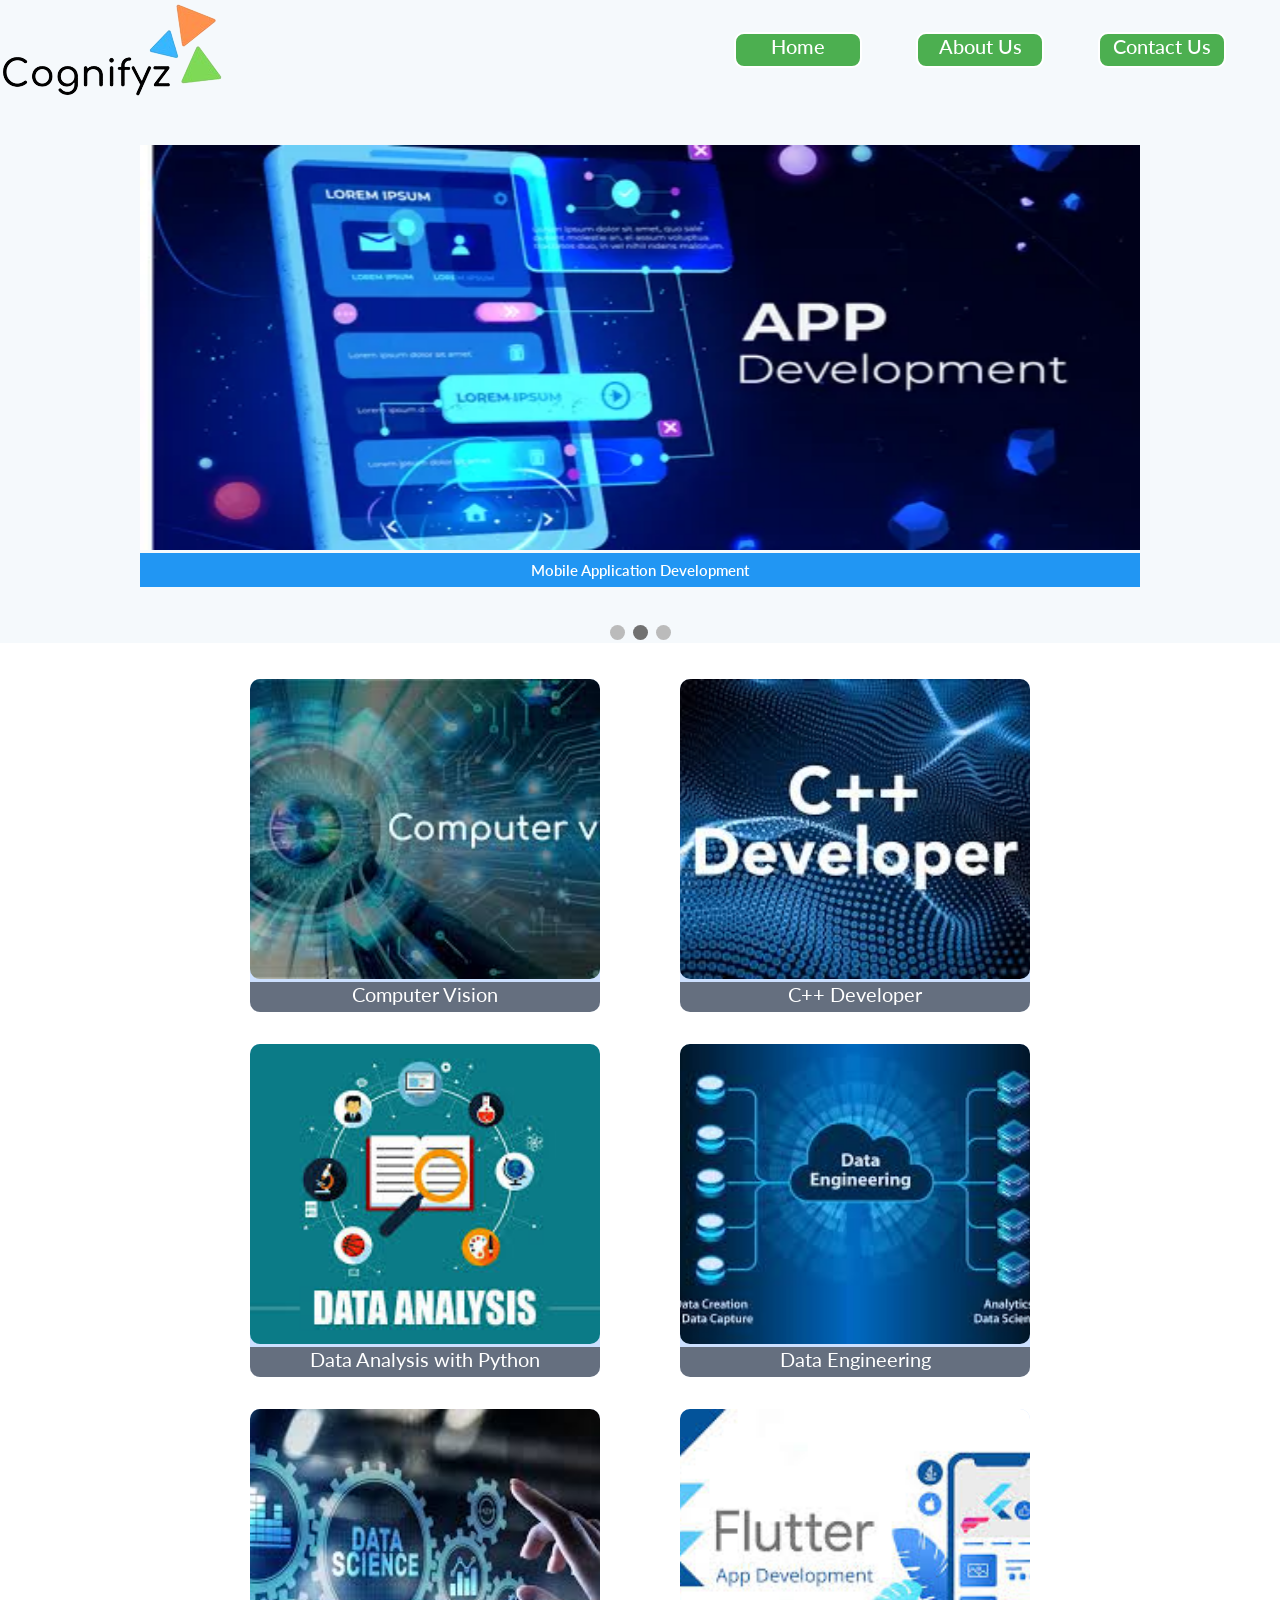
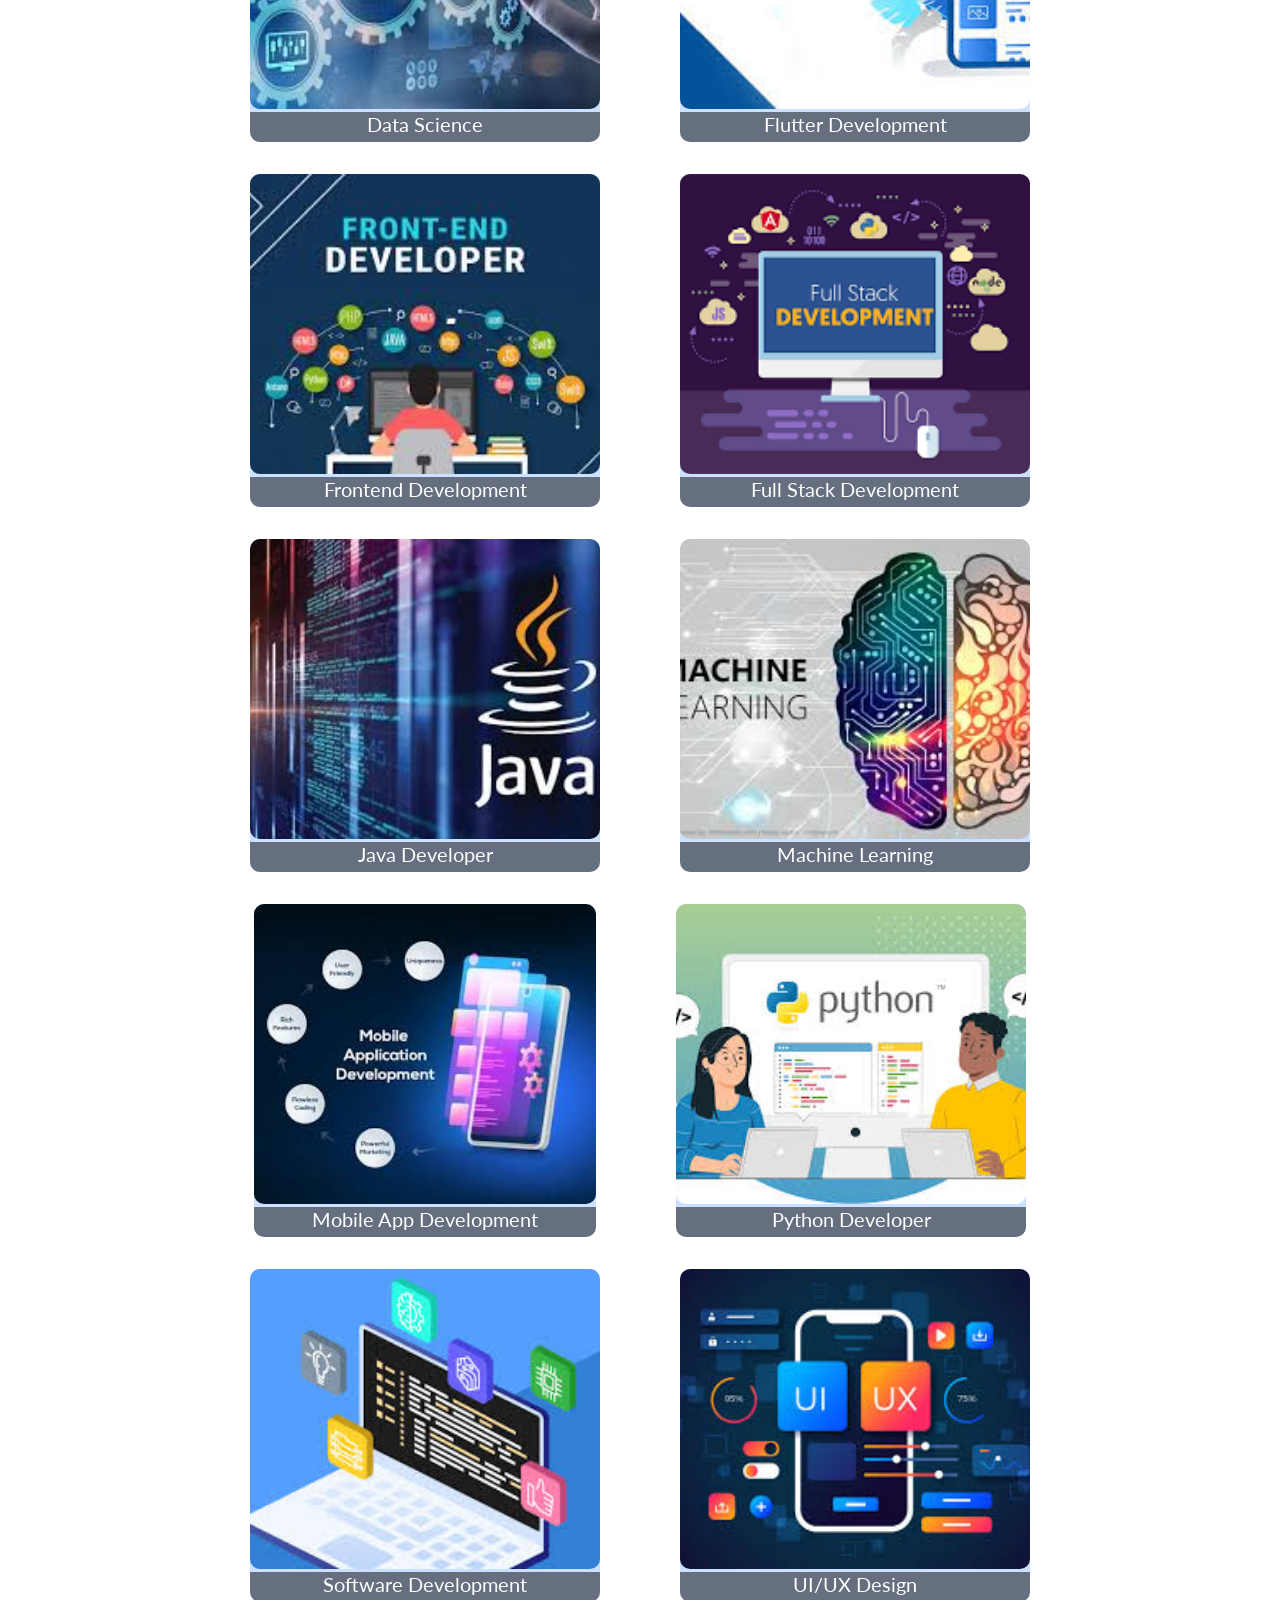
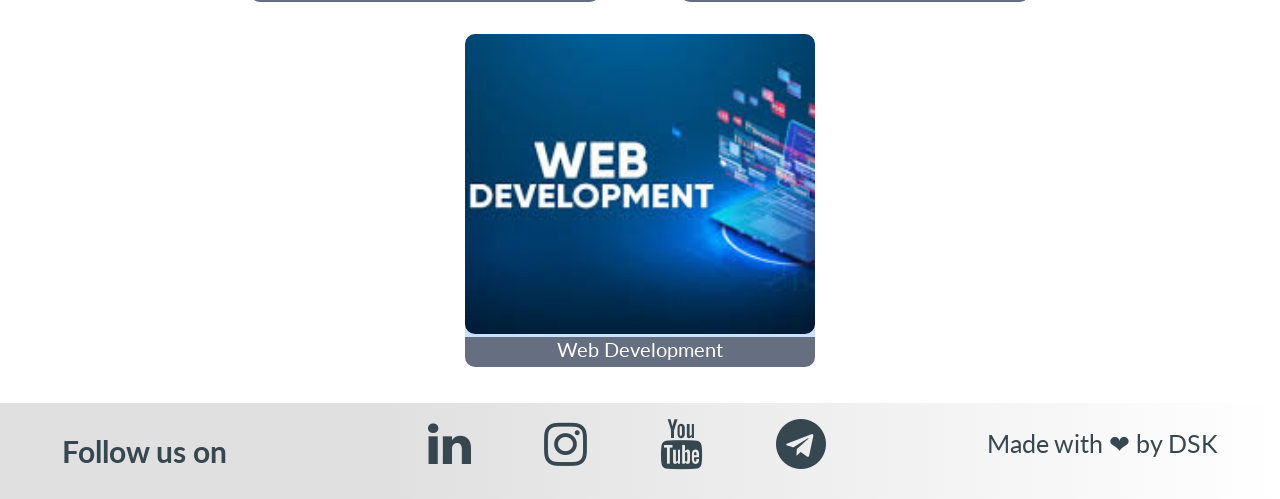
<file: Level-3/index.html>
<!DOCTYPE html>
<html lang="en">

<head>
    <meta charset="UTF-8">
    <meta name="viewport" content="width=device-width, initial-scale=1.0">
    <link rel="preconnect" href="https://fonts.googleapis.com">
    <link rel="preconnect" href="https://fonts.gstatic.com" crossorigin>
    <link
        href="https://fonts.googleapis.com/css2?family=Lato:ital,wght@0,100;0,300;0,400;0,700;0,900;1,100;1,300;1,400;1,700;1,900&display=swap"
        rel="stylesheet">
    <link rel="stylesheet" href="https://cdnjs.cloudflare.com/ajax/libs/font-awesome/4.7.0/css/font-awesome.min.css">
    <title>Web Development: Level-3 Task-1</title>
    <link rel="stylesheet" href="./styles.css">
</head>

<body>
    <div id="container">
        <header id="header">
            <a src="https://cognifyz.com/">
                <img id="logo" src="./assets/cognifyz-logo.png" alt="Cognifyz Technologies Logo">
            </a>

            <nav id="navbar">
                <ul id="nav-menu">
                    <a href="https://cognifyz.com/" target="_blank">
                        <li class="nav-link">Home</li>
                    </a>
                    <a href="https://cognifyz.com/about-us/" target="_blank">
                        <li class="nav-link">About Us</li>
                    </a>
                    <a href="https://cognifyz.com/contact-us/" target="_blank">
                        <li class="nav-link">Contact Us</li>
                    </a>
                </ul>
            </nav>
            <div id="hamburger">
                <span class="bar"></span>
                <span class="bar"></span>
                <span class="bar"></span>
            </div>
        </header>

        <!-- Slideshow container -->
        <div id="slideshow-container">

            <!-- Full-width images with number and caption text -->
            <div class="mySlides fade">
                <div class="numbertext">1 / 3</div>
                <img src="./assets/slideshow/frontend development.jpg">
                <div class="text">Frontend Development</div>
            </div>

            <div class="mySlides fade">
                <div class="numbertext">2 / 3</div>
                <img src="./assets/slideshow/mobile-app-development.webp">
                <div class="text">Mobile Application Development</div>
            </div>

            <div class="mySlides fade">
                <div class="numbertext">3 / 3</div>
                <img src="./assets/slideshow/Web-dev-carousel.jpeg">
                <div class="text">Web Development Training</div>
            </div>
        </div>
        <br>

        <!-- The dots/circles -->
        <div id="slide-bottom-dots">
            <span class="dot"></span>
            <span class="dot"></span>
            <span class="dot"></span>
        </div>

        <!-- Modal -->
        <div id="modal-overlay">
            <dialog id="enlarge-image">
                <img id="modal-image">
            </dialog>
        </div>

        <!-- gallery -->

        <div id="gallery">

            <figure>
                <img id="gallery-image" src="./assets/computer vision.jpeg" alt="Computer Vision">
                <a href="https://cognifyz.com/glow_portfolio/computer-vision/" target="_blank" rel="noreferrer">
                    <figcaption>Computer Vision</figcaption>
                </a>
            </figure>

            <figure>
                <img id="gallery-image" src="./assets/cpp.jpeg" alt="C++ Developer">
                <a href="https://cognifyz.com/glow_portfolio/c-c/" target="_blank" rel="noreferrer">
                    <figcaption>C++ Developer</figcaption>
                </a>
            </figure>

            <figure>
                <img id="gallery-image" src="./assets/Data Analysis.jpeg" target="_blank" alt="Data Analysis">
                <a href="https://cognifyz.com/glow_portfolio/data-analysis-using-python/" target="_blank" rel="noreferrer">
                    <figcaption>Data Analysis with Python</figcaption>
                </a>
            </figure>

            <figure>
                <img id="gallery-image" src="./assets/Data Engineering.jpeg" alt="Data Engineering">
                <a href="https://cognifyz.com/glow_portfolio/data-engineering/" target="_blank" rel="noreferrer">
                    <figcaption>Data Engineering</figcaption>
                </a>
            </figure>

            <figure>
                <img id="gallery-image" src="./assets/Data Science.jpeg" alt="Data Science">
                <a href="https://cognifyz.com/glow_portfolio/data-science/" target="_blank" rel="noreferrer">
                    <figcaption>Data Science</figcaption>
                </a>
            </figure>

            <figure>
                <img id="gallery-image" src="./assets/Flutter.jpeg" alt="Flutter">
                <a href="https://cognifyz.com/glow_portfolio/front-end-development/" target="_blank" rel="noreferrer">
                    <figcaption>Flutter Development</figcaption>
                </a>
            </figure>

            <figure>
                <img id="gallery-image" src="./assets/Frontend Development.jpeg" alt="Frontend Development">
                <a href="https://cognifyz.com/glow_portfolio/front-end-development/" target="_blank" rel="noreferrer">
                    <figcaption>Frontend Development</figcaption>
                </a>
            </figure>

            <figure>
                <img id="gallery-image" src="./assets/Full Stack Development.png" alt="Full Stack Development">
                <a href="https://cognifyz.com/glow_portfolio/full-stack-development/" target="_blank" rel="noreferrer">
                    <figcaption>Full Stack Development</figcaption>
                </a>
            </figure>

            <figure>
                <img id="gallery-image" src="./assets/Java.jpeg" alt="Java Developer">
                <a href="https://cognifyz.com/glow_portfolio/java-developer/" target="_blank" rel="noreferrer">
                    <figcaption>Java Developer</figcaption>
                </a>
            </figure>

            <figure>
                <img id="gallery-image" src="./assets/Machine Learning.jpeg" alt="Machine Learning">
                <a href="https://cognifyz.com/glow_portfolio/machine-learning/" target="_blank" rel="noreferrer">
                    <figcaption>Machine Learning</figcaption>
                </a>
            </figure>

            <figure>
                <img id="gallery-image" src="./assets/Mobile App Development.jpeg" alt="Mobile App Development">
                <a href="https://cognifyz.com/glow_portfolio/mobile-app-development/" target="_blank" rel="noreferrer">
                    <figcaption>Mobile App Development</figcaption>
                </a>
            </figure>

            <figure>
                <img id="gallery-image" src="./assets/Python.jpeg" alt="Python Developer">
                <a href="https://cognifyz.com/glow_portfolio/python-developer/" target="_blank" rel="noreferrer">
                    <figcaption>Python Developer</figcaption>
                </a>
            </figure>

            <figure>
                <img id="gallery-image" src="./assets/Software Development.jpeg" alt="Software Development">
                <a href="https://cognifyz.com/glow_portfolio/software-development/" target="_blank" rel="noreferrer">
                    <figcaption>Software Development</figcaption>
                </a>
            </figure>

            <figure>
                <img id="gallery-image" src="./assets/ui ux design.jpeg" alt="UI/UX Design">
                <a href="https://cognifyz.com/glow_portfolio/ui-ux-design/" target="_blank" rel="noreferrer">
                    <figcaption>UI/UX Design</figcaption>
                </a>
            </figure>

            <figure>
                <img id="gallery-image" src="./assets/Web Development.jpeg" alt="Web Development">
                <a href="https://cognifyz.com/glow_portfolio/web-development/" target="_blank" rel="noreferrer">
                    <figcaption>Web Development</figcaption>
                </a>
            </figure>

        </div>

        <!-- footer -->

        <div id="footer">
            <p id="footer-head">Follow us on</p>

            <div id="social-links">
                <ul id="social-links-menu">
                    <li id="social-link">
                        <a href="https://www.linkedin.com/company/cognifyz-techonologies/" target="_blank">
                            <i class="fa fa-linkedin"></i>
                        </a>
                    </li>

                    <li id="social-link">
                        <a href="https://www.instagram.com/cognifyz_tech/" target="_blank">
                            <i class="fa fa-instagram"></i>
                        </a>
                    </li>

                    <li id="social-link">
                        <a href="https://www.youtube.com/channel/UCw3AbKUno4NQMWcPGFGOEZA" target="_blank">
                            <i class="fa fa-youtube"></i>
                        </a>
                    </li>

                    <li id="social-link">
                        <a href="https://t.me/cognifyz_technologies" target="_blank">
                            <i class="fa fa-telegram"></i>
                        </a>
                    </li>
                </ul>
            </div>

            <p id="author"><a href="https://github.com/dsaikiran01">Made with &#10084; by DSK</a></p>

        </div>
    </div>

    <script src="./script.js"></script>
</body>

</html>
</file>
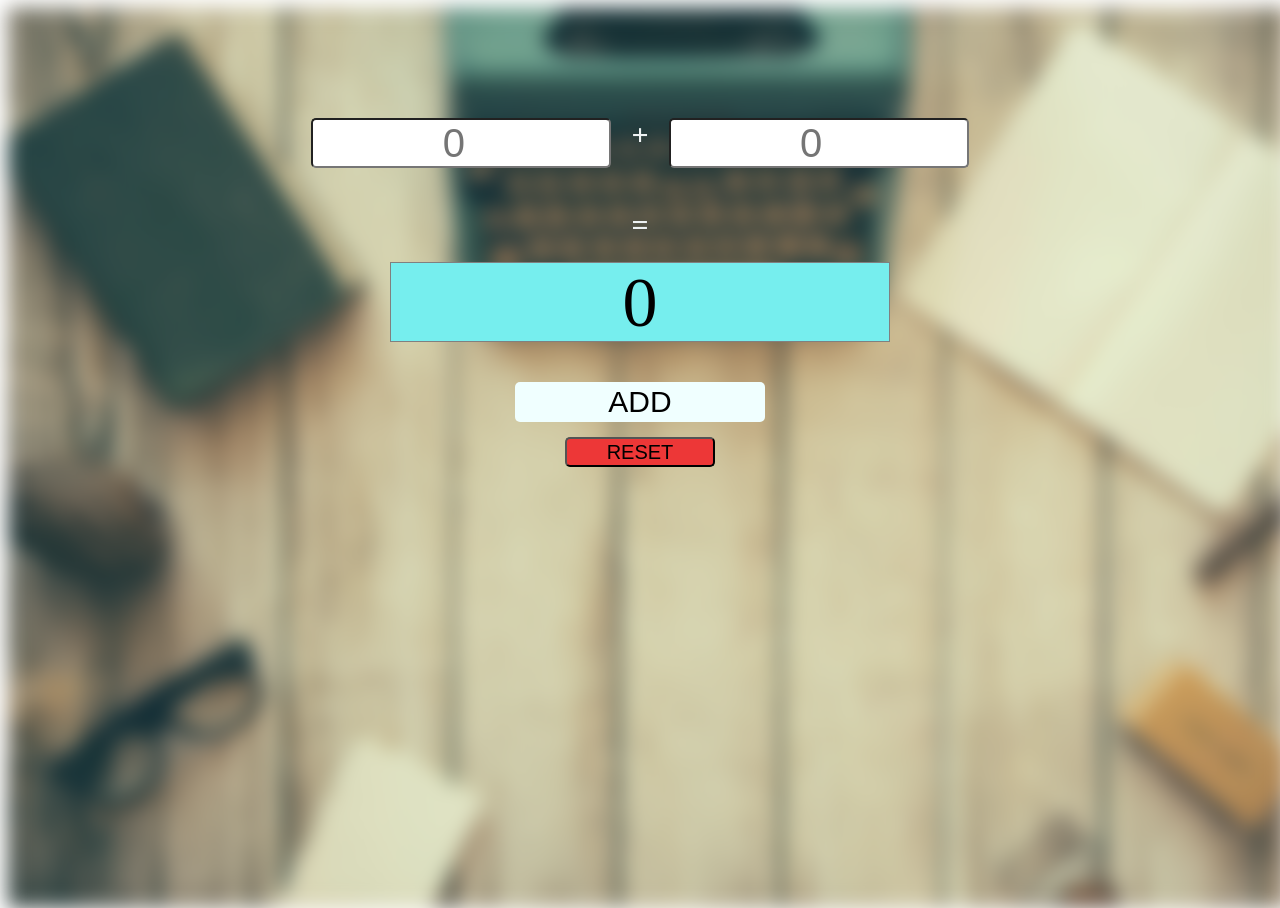
<file: Level-1/Task-2/index.html>
<!-- Task-2:
Develop a basic button that changes its color when clicked using JavaScript.
Create an alert box that displays a greeting message based on the current time using JavaScript.
Build a basic calculator that adds two numbers together and displays the result using JavaScript. -->

<!DOCTYPE html>
<html lang="en">

<head>
    <meta charset="UTF-8">
    <meta http-equiv="X-UA-Compatible" content="IE=edge">
    <link rel="stylesheet" href="./styles.css">
    <title>Web Development: Level-1,Task-2</title>
</head>

<body>
    <div id="bg-image"></div>
    <div id="container">
        <div id="upper">
            <input id="input-1" type="number" placeholder=0 required>
            <p id="plus"> + </p>
            <input id="input-2" type="number" placeholder=0 required>
        </div>
        <p id="equals"> = </p>
        <div id="mid">
            <div id="result">0</div>
        </div>
        <div id="lower">
            <button id="add-btn">ADD</button>
            <button id="reset-btn">RESET</button>
        </div>
    </div>
    <script src="./script.js"></script>
</body>

</html>
</file>
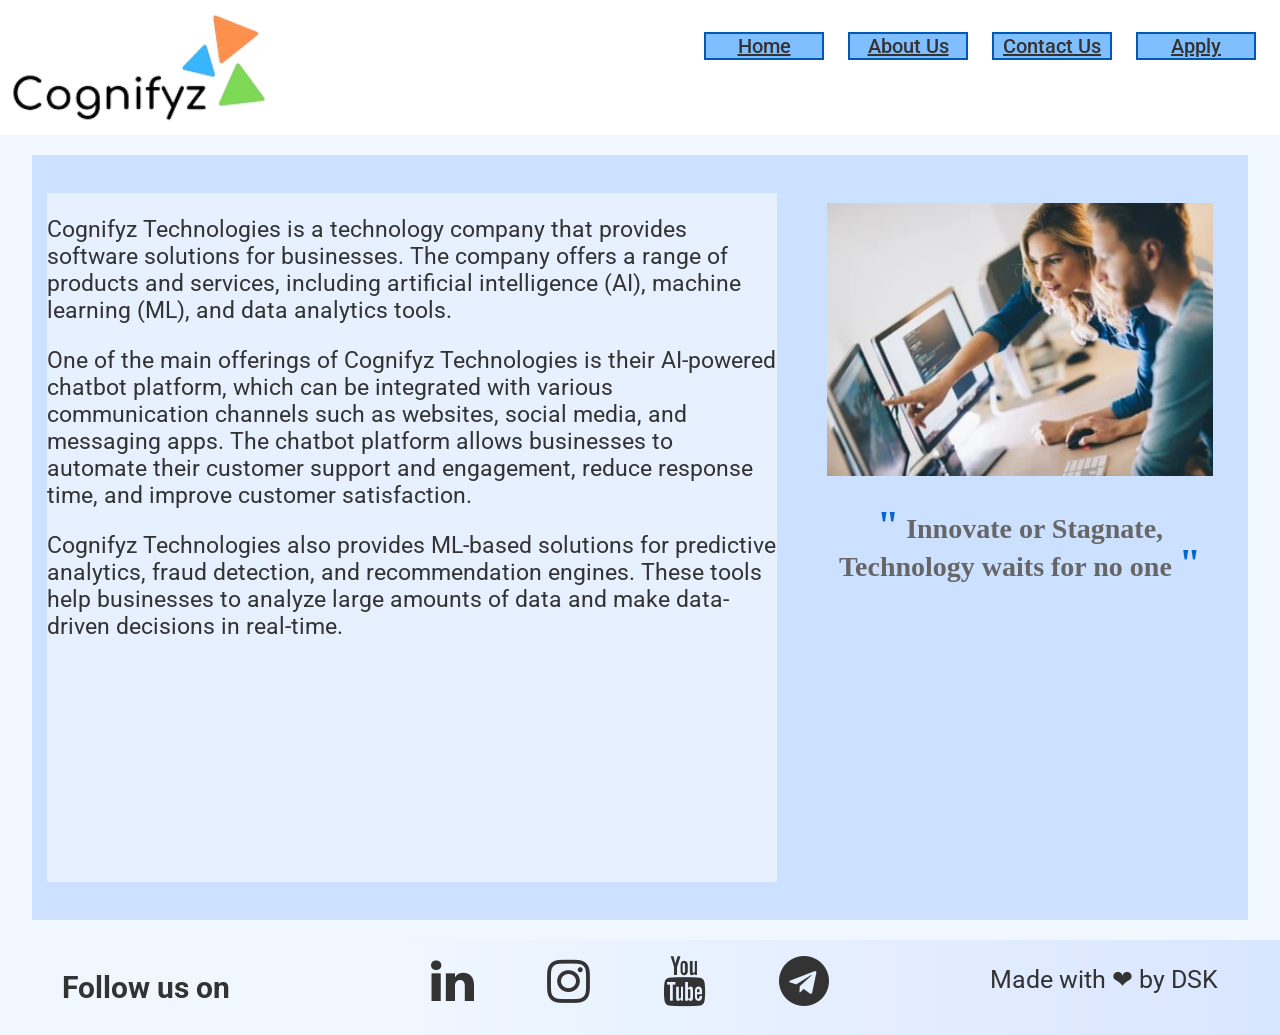
<file: Level-2/Task-2/index.html>
<!DOCTYPE html>
<html lang="en">

<head>
    <meta charset="UTF-8">
    <meta name="viewport" content="width=device-width, initial-scale=1.0">
    <link rel="stylesheet" href="https://cdnjs.cloudflare.com/ajax/libs/font-awesome/4.7.0/css/font-awesome.min.css">
    <link rel="stylesheet" href="./styles.css">
    <title>Web Development: Level-2 Task-2</title>
</head>

<body>
    <div id="container">
        <header id="header">
            <img src="./cognifyz-logo.png" alt="Cognifyz Technologies Logo">

            <nav id="navbar">
                <ul class="nav-menu">
                    <li class="nav-link">
                        <a href="https://cognifyz.com/" target="_blank">Home</a>
                    </li>
                    <li class="nav-link">
                        <a href="https://cognifyz.com/about-us/" target="_blank">About Us</a>
                    </li>
                    <li class="nav-link">
                        <a href="https://cognifyz.com/contact-us/" target="_blank">Contact Us</a>
                    </li>
                    <li class="nav-link">
                        <a href="https://cognifyz.com/internships/" target="_blank">Apply</a>
                    </li>
                </ul>
                <div id="hamburger">
                    <span class="bar"></span>
                    <span class="bar"></span>
                    <span class="bar"></span>
                </div>
            </nav>
        </header>

        <div id="hero">
            <div id="description">
                <p>
                    Cognifyz Technologies is a technology company that provides software solutions for businesses. The
                    company offers a range of products and services, including artificial intelligence (AI), machine
                    learning (ML), and data analytics tools.
                </p>

                <p>
                    One of the main offerings of Cognifyz Technologies is their AI-powered chatbot platform, which can
                    be integrated with various communication channels such as websites, social media, and messaging
                    apps. The chatbot platform allows businesses to automate their customer support and engagement,
                    reduce response time, and improve customer satisfaction.
                </p>

                <p>
                    Cognifyz Technologies also provides ML-based solutions for predictive analytics, fraud detection,
                    and recommendation engines. These tools help businesses to analyze large amounts of data and make
                    data-driven decisions in real-time.
                </p>
            </div>

            <div id="image">
                <!-- <figure> -->
                <img class="reference-img" src="./image-1.jpg" alt="">

                <!-- <figcaption> -->
                <p class="caption">
                    <span class="quotes">"</span>
                    Innovate or Stagnate, Technology waits for no one
                    <span class="quotes">"</span>
                </p>
            </div>
        </div>

        <div id="footer">
            <!-- other links -->
            <p id="footer-head">Follow us on</p>
            <div id="social-links">
                <ul class="social-menu">
                    <li class="link">
                        <a href="https://www.linkedin.com/company/cognifyz-techonologies/" target="_blank"><i
                                class="fa fa-linkedin"></i></a>
                    </li>
                    <li class="link">
                        <a href="https://www.instagram.com/cognifyz_tech/" target="_blank"><i
                                class="fa fa-instagram"></i></a>
                    </li>
                    <li class="link">
                        <a href="https://www.youtube.com/channel/UCw3AbKUno4NQMWcPGFGOEZA" target="_blank"><i
                                class="fa fa-youtube"></i></a>
                    </li>
                    <li class="link">
                        <a href="https://t.me/cognifyz_technologies" target="_blank"><i class="fa fa-telegram"></i></a>
                    </li>
                </ul>
            </div>
            <p id="author"><a href="https://github.com/dsaikiran01">Made with ❤︎ by DSK</a></p>
        </div>
    </div>

    <script src="./script.js"></script>
</body>

</html>
</file>
<file: Level-3/styles.css>
@import url('https://fonts.googleapis.com/css2?family=Lato:ital,wght@0,100;0,300;0,400;0,700;0,900;1,100;1,300;1,400;1,700;1,900&display=swap');

:root {
    --main-background-color: #f5f9fc;
    /* bluish white */
    --main-text-color: #37474f;
    /* dark gray */
    --navlinks-bg-color: #4caf50;
    /* green */
    --navlinks-text-color: #ffffff;
    /* white */
    --navlinks-hover-bg-color: #388e3c;
    /* darker green */
    --navlinks-hover-text-color: #ffffff;
    /* white */
    --hamburger-bars-bg-color: #4caf50;
    /* green */
    --hamburger-bars-hover-bg-color: #388e3c;
    /* darker green */
    --slideshow-text-color: #ffffff;
    /* white */
    --slideshow-bg-color: #2196f3;
    /* blue */
    --gallery-bg-color: #ffffff;
    /* white */
    --gallery-img-text-bg-color: rgba(0, 0, 0, 0.5);
    /* black with transparency */
    --gallery-img-text-color: #ffffff;
    /* white */
    /* black with transparency */
    --gallery-img-text-color: #ffffff;
    /* white */
    --footer-gradient-color-1: #e0e0e0;
    /* light gray */
    --footer-gradient-color-2: #ffffff;
    /* white */
    --footer-text-color: #37474f;
    /* dark gray */
    --footer-icons-color: #546e7a;
    /* grayish blue */
    --footer-icons-hover-color-1: #ff5722;
    /* orange */
    --footer-icons-hover-color-2: #1976d2;
    /* darker blue */
    --footer-icons-hover-color-3: #fbc02d;
    /* yellow */
    --author-text-color: #607d8b;
    /* bluish gray */
    --author-hover-color-1: #ff9800;
    /* orange */
    --author-hover-color-2: #03a9f4;
    /* light blue */
    --author-hover-color-3: #ffeb3b;
    /* yellow */
}

* {
    box-sizing: border-box;
    font-family: 'Lato', Arial, sans-serif;
    list-style: none;
    text-decoration: none;
    color: var(--main-text-color);
}

html,
body {
    margin: 0;
}

li.fill {
    overflow: hidden;
    float: none;
    position: relative;
    width: auto;
    display: block;
}

/* body */

/* container */

#container {
    min-height: 800px;
    min-width: 484px;
    align-items: center;
    background-color: var(--main-background-color);
}

/* navbar */

#header {
    height: 15vh;
    display: flex;
    justify-content: space-between;
}

#header>img {
    margin: 10px;
}

#navbar {
    width: 50%;
}

#nav-menu {
    display: flex;
    justify-content: space-evenly;
    margin: 2em auto;
}

#nav-menu .nav-link {
    min-height: 4vh;
    height: fit-content;
    width: 10vw;
    text-align: center;
    font-size: 20px;
    font-weight: 500;
    color: var(--navlinks-text-color);
    background-color: var(--navlinks-bg-color);
    border: 2px solid #fff;
    border-radius: 10px;
}

#nav-menu .nav-link:hover,
#nav-menu .nav-link:hover a {
    color: var(--navlinks-hover-text-color);
    background-color: var(--navlinks-hover-bg-color);
}

#hamburger {
    display: none;
}

.bar {
    display: block;
    width: 40px;
    height: 5px;
    margin: 5px auto;
    -webkit-transition: all 0.3s ease-in-out;
    transition: all 0.3s ease-in-out;
    background-color: var(--hamburger-bars-bg-color);
    border-radius: 10px;
}

/* slideshow */

#slideshow-container {
    max-width: 1000px;
    height: 50vh;
    margin: 10px auto;
    border-radius: 5px;
    cursor: pointer;
}

.mySlides {
    display: none;
    z-index: 1;
}

.mySlides>img {
    height: 45vh;
    width: 100%;
}

#prev-button:hover,
#next-button:hover {
    background-color: rgba(0, 0, 0, 0.8);
}

.text {
    color: var(--slideshow-text-color);
    font-size: 15px;
    padding: 8px 12px;
    font-weight: 600;
    width: 100%;
    text-align: center;
    background-color: var(--slideshow-bg-color);
}

/* for accessibility */
.numbertext {
    display: none;
}

#slide-bottom-dots {
    text-align: center;
}

.dot {
    cursor: pointer;
    height: 15px;
    width: 15px;
    margin: 0 2px;
    background-color: #bbb;
    border-radius: 50%;
    display: inline-block;
    transition: background-color 0.6s ease;
}

.active,
.dot:hover {
    background-color: #717171;
}

.fade {
    animation-name: fade;
    animation-duration: 1.5s;
}

@keyframes fade {
    from {
        opacity: .4
    }

    to {
        opacity: 1
    }
}

#modal-overlay {
    display: none;
    justify-content: center;
    align-items: center;
    position: fixed;
    top: 0;
    left: 0;
    width: 100%;
    height: 100%;
    background-color: rgba(0, 0, 0, 0.5);
    z-index: 1000;
}

#enlarge-image {
    background-color: #fff;
    padding: 20px;
    width: 80vw;
    height: 80vh;
    overflow: auto;
    border-radius: 10px;
    box-shadow: 0 0 10px rgba(0, 0, 0, 0.5);
}

#modal-image {
    width: 100%;
    height: 100%;
    display: block;
    margin: 0 auto;
}

/* gallery */

#gallery {
    display: flex;
    flex-direction: row;
    flex-wrap: wrap;
    justify-content: center;
    align-items: center;
    max-width: 1400px;
    margin: 0 auto;
    padding: 20px 10px;
    background-color: var(--gallery-bg-color);
}

#gallery-image {
    width: 100%;
    max-width: 350px;
    height: 300px;
    object-fit: cover;
    border-radius: 10px;
    background-color: var(--gallery-image-bg-color);
}


#gallery-image::after {
    content: "";
    width: 350px;
}

#gallery-image:hover {
    cursor: pointer;
    transform: scale(0.95);
    transition: all 0.3s ease;
}

figure {
    background: #cce0ff;
    border-radius: 10px;
}

figcaption {
    height: 30px;
    font-size: 20px;
    color: var(--gallery-img-text-color);
    text-align: center;
    border-bottom-left-radius: 10px;
    border-bottom-right-radius: 10px;
    background-color: var(--gallery-img-text-bg-color);
}

/* footer */

#footer {
    width: 100%;
    display: flex;
    justify-content: space-around;
    background: linear-gradient(90deg, var(--footer-gradient-color-1) 30%, var(--footer-gradient-color-2));
}

#footer-head {
    height: fit-content;
    font-size: 30px;
    font-weight: bold;
    color: var(--footer-text-color);
}

#social-links {
    width: 40%;
}

#social-links-menu {
    display: flex;
    justify-content: space-around;
}

#social-link {
    color: var(--footer-icons-color);
}

#social-link:hover {
    transform: scale(1.1);
    transition: transform 0.1s ease-in-out;
    background: linear-gradient(to left, var(--footer-icons-hover-color-1), var(--footer-icons-hover-color-2), var(--footer-icons-hover-color-3));
    -webkit-text-fill-color: transparent;
    -webkit-background-clip: text;
}

.fa {
    height: fit-content;
    font-size: 50px;
}

#author {
    height: fit-content;
    font-size: 25px;
    color: var(--author-text-color);
}

#author a {
    text-decoration: none;
}

#author:hover {
    background: linear-gradient(to right, var(--author-hover-color-1), var(--author-hover-color-2), var(--author-hover-color-3));
    -webkit-text-fill-color: transparent;
    -webkit-background-clip: text;
}

/* responsive */

/* footer responsive */

@media only screen and (max-width: 815px) {

    #header {
        display: flex;
        flex-direction: column;
        height: fit-content;
    }

    #header>img {
        width: 200px;
        -left: 30px;
    }

    #navbar {
        width: 100%;
        height: fit-content;
        display: flex;
        flex-direction: column-reverse;
    }

    #nav-menu {
        display: none;
        flex-direction: column;
        margin: 0;
        padding: 0;
    }

    #navbar .display {
        display: block;
    }

    #nav-menu .nav-link {
        width: 100%;
        height: 50px;
        text-align: center;
        font-size: 30px;
        font-weight: 400;
        border-radius: unset;
    }

    #hamburger {
        display: block;
        width: fit-content;
        position: absolute;
        top: 9vh;
        right: 10px;
    }

    #hamburger:hover .bar {
        background-color: var(--hamburger-bars-hover-bg-color);
    }

    #enlarge-image {
        width: 90vw;
    }

    #footer {
        width: 100%;
        height: 100vh;
        text-align: center;
        display: flex;
        flex-direction: column;
        justify-content: space-around;
    }

    #social-links {
        height: 60vh;
        width: fit-content;
        margin: 0 38%;
    }

    #social-links-menu {
        display: flex;
        flex-direction: column;
    }

    #social-link {
        margin: 10px 0;
    }

    .fa {
        font-size: 70px;
    }
}
</file>
<file: Level-1/Task-2/styles.css>
* {
    box-sizing: border-box;
    text-align: center;
}

#bg-image {
    position: absolute;
    background-image: url('./images.jpg');
    height: 100%;
    width: 100%;
    background-size:cover;
    background-position: center;
    filter: blur(10px);
    z-index: -1;
}

#container {
    width: 1000px;
    height: 400px;
    margin: 0 auto;
    z-index: 10;
}

#upper {
    height: 20%;
    width: fit-content;
    display: flex;
    margin: 0 auto;
    padding: 100px 0 90px;
}

#input-1, #input-2 {
    height: 50px;
    width: 300px;
    font-size: 40px;
    margin: 10px;
    border-radius: 5px;
}

#input-1:hover, #input-2:hover {
    background-color: rgb(194, 243, 226);
}

#plus, #equals {
    font-size: 30px;
    font-weight:bolder;
    margin: 10px;
    color: rgb(238, 242, 243);
}

#equals {
    text-align: center;
}

#mid {
    height: auto;
    width: fit-content;
    display: flex;
    margin: 20px auto;
    background-color: yellow;
}

#result {
    height: 80px;
    width: 500px;
    font-size: 70px;
    border: 1px solid gray;
    overflow: scroll;
    background-color: rgb(118, 238, 238);
}

#lower {
    display: flex;
    flex-direction: column;
    align-items: center;
}

#add-btn {
    width:250px;
    height: 40px;
    font-size: 30px;
    margin-top: 20px;
    border: none;
    border-radius: 5px;
    background-color: azure;
}

#add-btn:hover {
    background-color: rgb(168, 201, 237);
}

.clicked {
    background-color: rgb(0, 51, 255) !important;
    border: 1px solid blue !important;
}

#reset-btn {
    width:150px;
    height: 30px;
    font-size: 20px;
    margin-top: 15px;
    border-radius: 5px;
    background-color: rgb(237, 55, 55);
}
</file>
<file: Level-2/Task-2/styles.css>
@import url('https://fonts.googleapis.com/css2?family=Roboto:ital,wght@0,100;0,300;0,400;0,500;0,700;0,900;1,100;1,300;1,400;1,500;1,700;1,900&display=swap');

* {
    box-sizing: border-box;
    list-style-type: none;
    font-family: 'Roboto', Arial, sans-serif;
    color: var(--main-text-color);
}

:root {
    --main-background-color: #f0f7ff;
    /* Light blue */
    --main-text-color: #333333;
    /* Dark grey */
    --header-bg-color: #ffffff;
    /* White */
    --navbar-bg-color: #4d94ff;
    /* Medium blue */
    --nav-links-bg-color: #80bfff;
    /* Light blue */
    --nav-links-border-color: #0059b3;
    /* Dark blue */
    --nav-links-hover-bg-color: #0059b3;
    /* Dark blue */
    --nav-links-hover-border-color: #0059b3;
    /* Dark blue */
    --hero-bg-color: #cce0ff;
    /* Pale blue */
    --description-bg-color: #e6f0ff;
    /* Very light blue */
    --quotes-symbol-color: #0066cc;
    /* Blue */
    --caption-text-color: #666666;
    /* Grey */
    --footer-bg-gradient-color-1: #f0f7ff;
    /* Lighter blue */
    --footer-bg-gradient-color-2: #d9e6ff;
    /* Lighter pale blue */
    --author-text-color: #333333;
    /* Dark grey */
    --icons-color: #666666;
    /* Medium dark grey */
    --icons-hover-gradient-color-1: #4d94ff;
    /* Medium blue */
    --icons-hover-gradient-color-2: #3366cc;
    /* Darker blue */
    --icons-hover-gradient-color-3: #80bfff;
    /* Light blue */

    /* Hamburger Bar Colors */
    --hamburger-bar-color: #333333;
    /* Dark grey */
    --hamburger-bar-hover-color: #666666;
    /* Medium grey */
}

html,
body {
    margin: 0;
}

/* body */

/* header */

#container {
    min-width: 480px;
    min-height: 100vh;
    background-color: var(--main-background-color);
}

#header {
    height: 15vh;
    display: flex;
    justify-content: space-between;
    background-color: var(--header-bg-color);
}

#header>img {
    margin: 10px;
}

#navbar {
    width: 50%;
}

#navbar .nav-menu {
    display: flex;
    justify-content: space-evenly;
    margin: 2em auto;
}

#navbar .nav-menu .nav-link {
    height: 20%;
    width: 20%;
    text-align: center;
    font-size: 20px;
    font-weight: 500;
    background-color: var(--nav-links-bg-color);
    border: 2px solid var(--nav-links-border-color);
}

#navbar .nav-menu .nav-link:hover,
#navbar .nav-menu .nav-link:hover a {
    color: #fff;
    background-color: var(--nav-links-border-color);
}

#hamburger {
    display: none;
}

.bar {
    display: block;
    width: 40px;
    height: 5px;
    margin: 5px auto;
    -webkit-transition: all 0.3s ease-in-out;
    transition: all 0.3s ease-in-out;
    background-color: var(--hamburger-bar-color);
    border-radius: 10px;
}

/* content */

#hero {
    width: 95%;
    height: 85vh;
    display: flex;
    justify-content: space-around;
    margin: 20px auto;
    background-color: var(--hero-bg-color);
}

#description {
    width: 60%;
    height: 90%;
    text-align: left;
    font-size: 1.8vw;
    margin: auto;
    background-color: var(--description-bg-color);
}

#image {
    width: 35%;
    height: 90%;
    margin: auto;
}

.reference-img {
    width: 100%;
    padding: 10px 20px 0;
}

#image .caption {
    text-align: center;
    font-family: 'Balqis';
    font-size: 28px;
    line-height: 34px;
    font-weight: 600;
    color: var(--caption-text-color);
}

.quotes {
    font-size: 40px;
    font-family: 'Balqis';
    color: var(--quotes-symbol-color);
}

/* footer */

#footer {
    width: 100%;
    display: flex;
    justify-content: space-around;
    background: linear-gradient(90deg, var(--footer-bg-gradient-color-1) 30%, var(--footer-bg-gradient-color-2));
}

#footer-head {
    height: fit-content;
    font-size: 30px;
    font-weight: bold;
}

#social-links {
    width: 40%;
}

#social-links .social-menu {
    display: flex;
    justify-content: space-around;
}

#social-links .social-menu .link:hover {
    transform: scale(1.1);
    transition: transform 0.1s ease-in-out;
    background: linear-gradient(to left, var(--icons-hover-gradient-color-1), var(--icons-hover-gradient-color-2), var(--icons-hover-gradient-color-3));
    -webkit-text-fill-color: transparent;
    -webkit-background-clip: text;
}

.fa {
    height: fit-content;
    font-size: 50px;
}

#author {
    height: fit-content;
    font-size: 25px;
    color: var(--author-text-color);
}

#author a {
    text-decoration: none;
}

#author:hover {
    background: linear-gradient(to right, #f32170, #ff6b08, #cf23cf);
    -webkit-text-fill-color: transparent;
    -webkit-background-clip: text;
}

@media only screen and (max-width: 815px) {

    /* header */
    #header {
        display: flex;
        flex-direction: column;
        height: fit-content;
    }

    #header>img {
        width: 200px;
    }

    #navbar {
        width: 100%;
        height: fit-content;
        display: flex;
        flex-direction: column-reverse;
    }

    #navbar .nav-menu {
        display: none;
        flex-direction: column;
        margin: 0;
        padding: 0;
    }

    #navbar .display {
        display: block;
    }

    #navbar .nav-menu .nav-link {
        width: 100%;
        height: 50px;
        text-align: center;
        font-size: 30px;
        font-weight: 400;
    }

    #navbar .nav-menu .nav-link a {
        text-decoration: none;
    }

    #hamburger {
        display: block;
        width: fit-content;
        position: absolute;
        bottom: 720px;
        right: 20px;
    }

    #hamburger:hover .bar {
        background-color: var(--hamburger-bar-hover-color);
    }

    /* hero */
    #hero {
        flex-direction: column-reverse;
        width: 85%;
        height: fit-content;
    }

    #image {
        width: 100%;
    }

    .reference-img {
        width: 100%;
        height: 50vh;
    }

    #description {
        width: 100%;
        text-align: left;
        font-size: 1.5rem;
        margin: auto;
    }

    /* footer elongate */
    #footer {
        width: 100%;
        height: fit-content;
        text-align: center;
        display: flex;
        flex-direction: column;
        justify-content: space-around;
    }

    #social-links {
        width: fit-content;
        margin: 0 38%;
    }

    #social-links .social-menu {
        display: flex;
        flex-direction: column;
    }

    #social-links .social-menu .link {
        margin: 10px 0;
    }

    .fa {
        font-size: 70px;
    }
}
</file>
